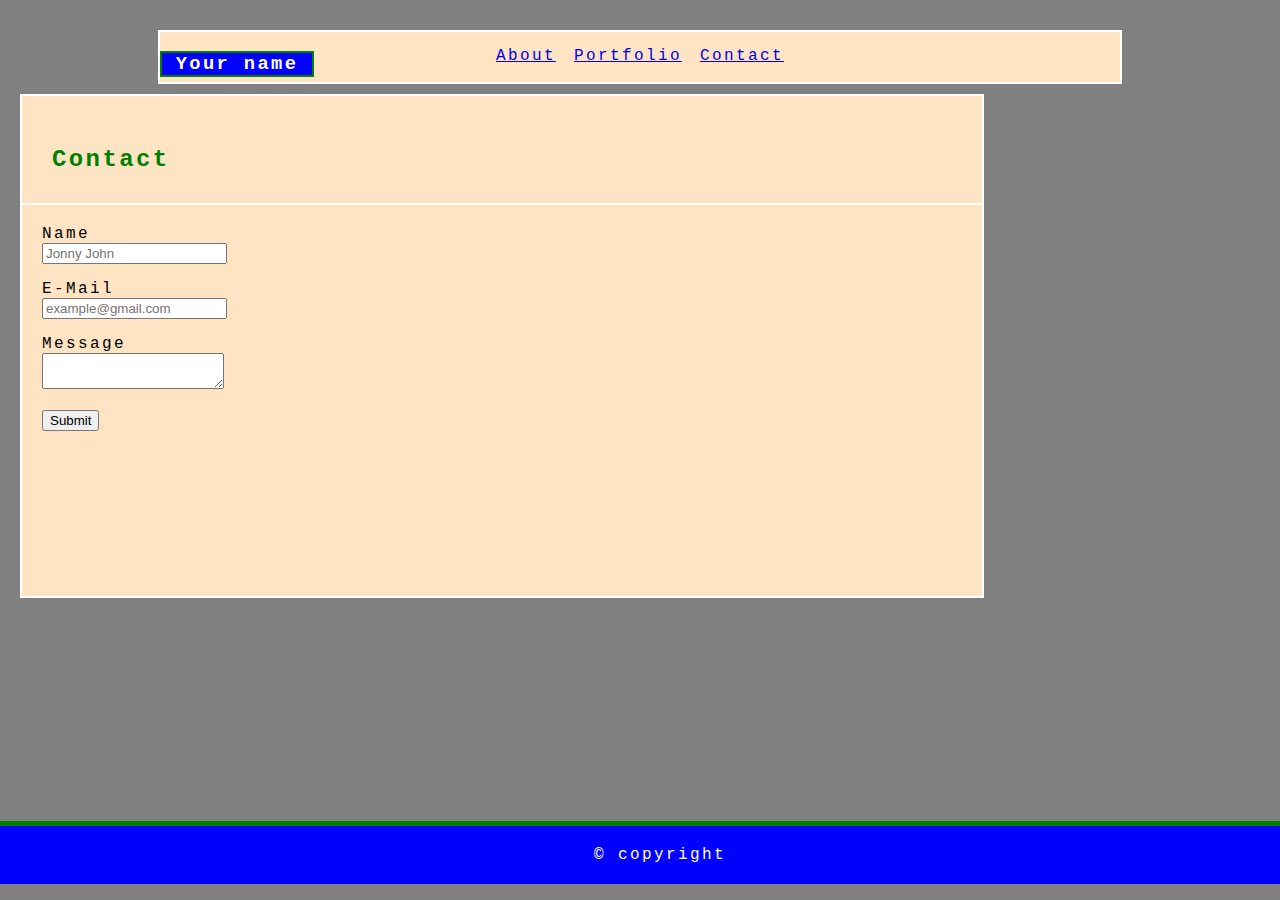
<file: contact.html>
<!DOCTYPE html>
<html lang="en">

<head>
  <meta charset="UTF-8" />
  <meta name="viewport" content="width=device-width, initial-scale=1.0" />
  <meta http-equiv="X-UA-Compatible" content="ie=edge" />
  <link rel="stylesheet" href="./assets/css/style.css" />
  <title>Your Name</title>
</head>

<body>
  <div id="page">
    <h3>Your name</h3>
    <ul id="navigation">
      <li><a href="index.html">About</a></li>
      <li><a href="portfolio.html">Portfolio</a></li>
      <li><a href="contact.html">Contact</a></li>
    </ul>
  </div>
  <div id="form" class="container">
    <h2>Contact</h2>
    <form>
      <p>
        <label>
          Name <br /><input type="text" name="Name" required placeholder="Jonny John" />
        </label>
      </p>
      <p>
        <label>E-Mail<br /><Input type="email" name="email" placeholder="example@gmail.com" />
        </label>
      </p>
      <p>
        <label>Message<br /><textarea name="Message"></textarea></label>
      </p>
      <p>
        <button class="submit" type="submit">Submit</button>
      </p>
    </form>
  </div>

  <div>
    <p class="copyright">&copy; copyright</p>
  </div>
</body>

</html>
</file>
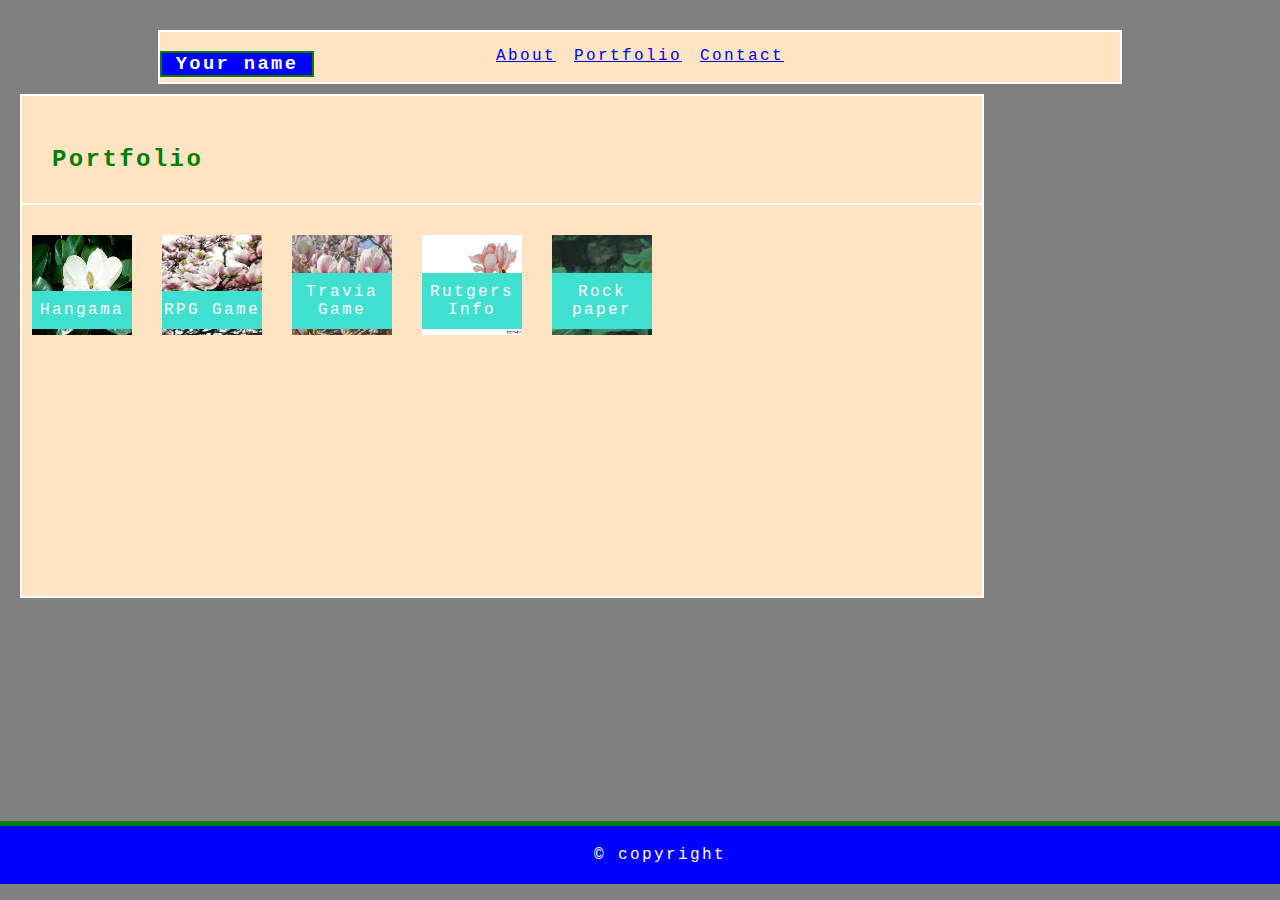
<file: portfolio.html>
<!DOCTYPE html>
<html lang="en">

<head>
  <meta charset="UTF-8" />
  <meta name="viewport" content="width=device-width, initial-scale=1.0" />
  <meta http-equiv="X-UA-Compatible" content="ie=edge" />
  <link rel="stylesheet" href="./assets/css/style.css" />
  <title>Your Name</title>
</head>

<body>
  <div id="page">
    <h3>Your name</h3>
    <ul id="navigation">
      <li><a href="index.html">About</a></li>
      <li><a href="portfolio.html">Portfolio</a></li>
      <li><a href="contact.html">Contact</a></li>
    </ul>
  </div>
  <div class="container">
    <h2>Portfolio</h2>
    <div class="flower">
      <img src="assets/images/flower1.jpeg" alt="flower" width="100" height="100" />
      <p class="ptitle">Hangama</p>
    </div>
    <div class="flower">
      <img src="assets/images/magnolia.jpg" alt="magnolia" width="100" height="100" />
      <p class="ptitle">RPG Game</p>
    </div>
    <div class="flower">
      <img src="assets/images/magnolia2.jpeg" alt="magnolia2" width="100" height="100" />
      <p class="ptitle">Travia Game</p>
    </div>
    <div class="flower">
      <img src="assets/images/magolia3.jpg" alt="magolia3" width="100" height="100" />
      <p class="ptitle" n>Rutgers Info</p>
    </div>
    <div class="flower">
      <img src="assets/images/magnolia4.jpg" alt="magnolia4" width="100" height="100" />
      <p class="ptitle">Rock paper</p>
    </div>
  </div>
  <div>
    <p class="copyright">&copy; copyright</p>
  </div>
</body>

</html>
</file>
<file: assets/css/style.css>
body {
  font-family: "Courier New", Courier, monospace;
  letter-spacing: 0.15em;
  background-color: grey;
  margin: 30px auto;
}

#page {
  max-width: 960px;
  height: 50px;
  margin: 0 auto;
  margin-bottom: 10px;
  background-color: bisque;
  border: 2px solid white;
}

.container {
  width: 960px;
  height: 500px;
  margin: 0 auto;
  margin-inline: 20px;
  background-color: bisque;
  border: 2px solid white;
}

h3 {
  position: relative;
  top: 0px;
  width: 150px;
  text-align: center;
  float: left;
  border: 2px solid green;
  background: blue;
  color: white;
}
img {
  vertical-align: top; 
  float: left;
}
label, input, textarea, button {
margin-left: 20px;
}
.flower {
  width: 110px;
  height: 110px;
  float: left;
  margin: 10px;
  position: relative;
}
.ptitle {
  color: white;
  background: turquoise;
  text-align: center;
  font-size: 16px;
  padding: 10px 0;
  position: absolute;
  bottom: 0px;
  width: 100px;
}
.p1 {
  float: left;
  vertical-align: top;
  margin-left: 10px;
}
ul {
  width: 550px;
  padding: 15px;
  margin: 0px auto 0px auto;
  border-bottom: 2px;
  text-align: center;
}
li {
  display: inline;
  margin: 0px 3px;
}
h2 {
  border-bottom: 2px solid white;
  color: green;
  font-size: 24;
  padding: 30px;
}
.copyright {
  position: fixed;
  width: 100%;
  bottom: 0;
  border-top: 5px solid green;
  text-align: center;
  background: blue;
  padding: 20px;
  color: white;
}
.submit:hover {
  background-color: aquamarine;
  cursor: pointer;
}
.submit:active {
  background: green;
}
.submit:focus {
  background: coral;
}
@media screen and (max-width: 980px) {
  body {
    background-color: coral;
    margin-left: 10px;
    margin-top: 10%;
  }
  .container {
    width: 80%;
    /* margin-right: 30px; */
    /* margin-left: 30px; */
    
  }
  #page {
    width: 80%;
    position: static;
  }
  .copyright {
    width: 100%;
  }
}
@media screen and (max-width: 768px) {
    body {
      background-color: rgb(163, 104, 104);
    }
    .container {
      width: 650px;
    } 
    #page {
      width: 650px; 
      position: static;
    
    }
   .copyright{
      width: 100%;
    } 
  }
@media screen and (max-width: 640px) {
      body {
        background-color: rgb(217, 235, 228);
        margin:0 auto;
      }
      .container {
        width: 80%;
       
      }
      #page {
        width: 80%;
        position: static;
      } 
      .copyright{
        width: 100%;
      } 
    }
</file>
